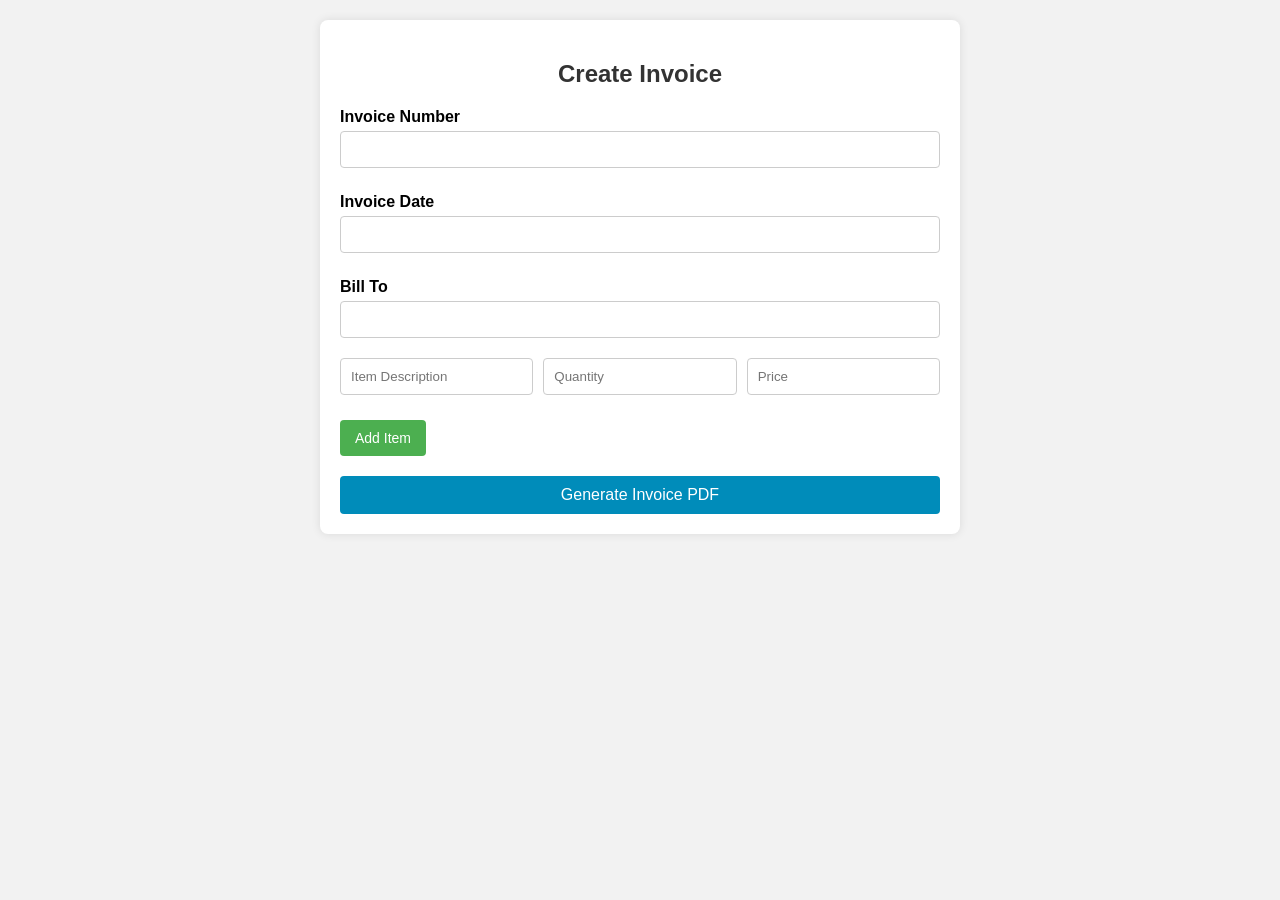
<file: templates/index.html>
<!DOCTYPE html>
<html lang="en">
<head>
    <meta charset="UTF-8">
    <title>Create Invoice</title>
    <link rel="stylesheet" href="/static/css/style.css">
</head>
<body>
    <div class="container">
        <h2>Create Invoice</h2>
        <form id="invoiceForm" action="/generate-pdf" method="post">
            <label for="invoiceNumber">Invoice Number</label>
            <input type="text" id="invoiceNumber" name="invoiceNumber" required>

            <label for="invoiceDate">Invoice Date</label>
            <input type="text" id="invoiceDate" name="invoiceDate" required>

            <label for="billTo">Bill To</label>
            <input type="text" id="billTo" name="billTo" required>

            <div id="items">
                <div class="item-entry">
                    <input type="text" name="itemDescription[]" placeholder="Item Description" required>
                    <input type="number" name="itemQuantity[]" placeholder="Quantity" required>
                    <input type="number" step="0.01" name="itemPrice[]" placeholder="Price" required>
                </div>
            </div>
            <button type="button" class="add-item" onclick="addItem()">Add Item</button>

            <button type="submit" class="submit-btn">Generate Invoice PDF</button>
        </form>
    </div>
    <script src="/static/js/script.js"></script>
</body>
</html>
</file>
<file: static/css/style.css>
body {
    font-family: Arial, sans-serif;
    background-color: #f2f2f2;
    margin: 0;
    padding: 20px;
}
.container {
    max-width: 600px;
    margin: 0 auto;
    background-color: #fff;
    padding: 20px;
    border-radius: 8px;
    box-shadow: 0 0 10px rgba(0, 0, 0, 0.1);
}
h2 {
    text-align: center;
    color: #333;
}
label {
    font-weight: bold;
    margin-top: 10px;
    display: block;
}
input[type="text"], input[type="number"] {
    width: calc(100% - 22px);
    padding: 10px;
    margin-top: 5px;
    margin-bottom: 15px;
    border: 1px solid #ccc;
    border-radius: 4px;
}
.item-entry {
    display: flex;
    gap: 10px;
    align-items: center;
}
.item-entry input {
    flex: 1;
}
.add-item {
    background-color: #4CAF50;
    color: white;
    border: none;
    padding: 10px 15px;
    text-align: center;
    display: inline-block;
    font-size: 14px;
    margin-top: 10px;
    cursor: pointer;
    border-radius: 4px;
}
.add-item:hover {
    background-color: #45a049;
}
.submit-btn {
    background-color: #008CBA;
    color: white;
    border: none;
    padding: 10px 15px;
    display: block;
    width: 100%;
    font-size: 16px;
    margin-top: 20px;
    cursor: pointer;
    border-radius: 4px;
}
.submit-btn:hover {
    background-color: #007bb5;
}
</file>
